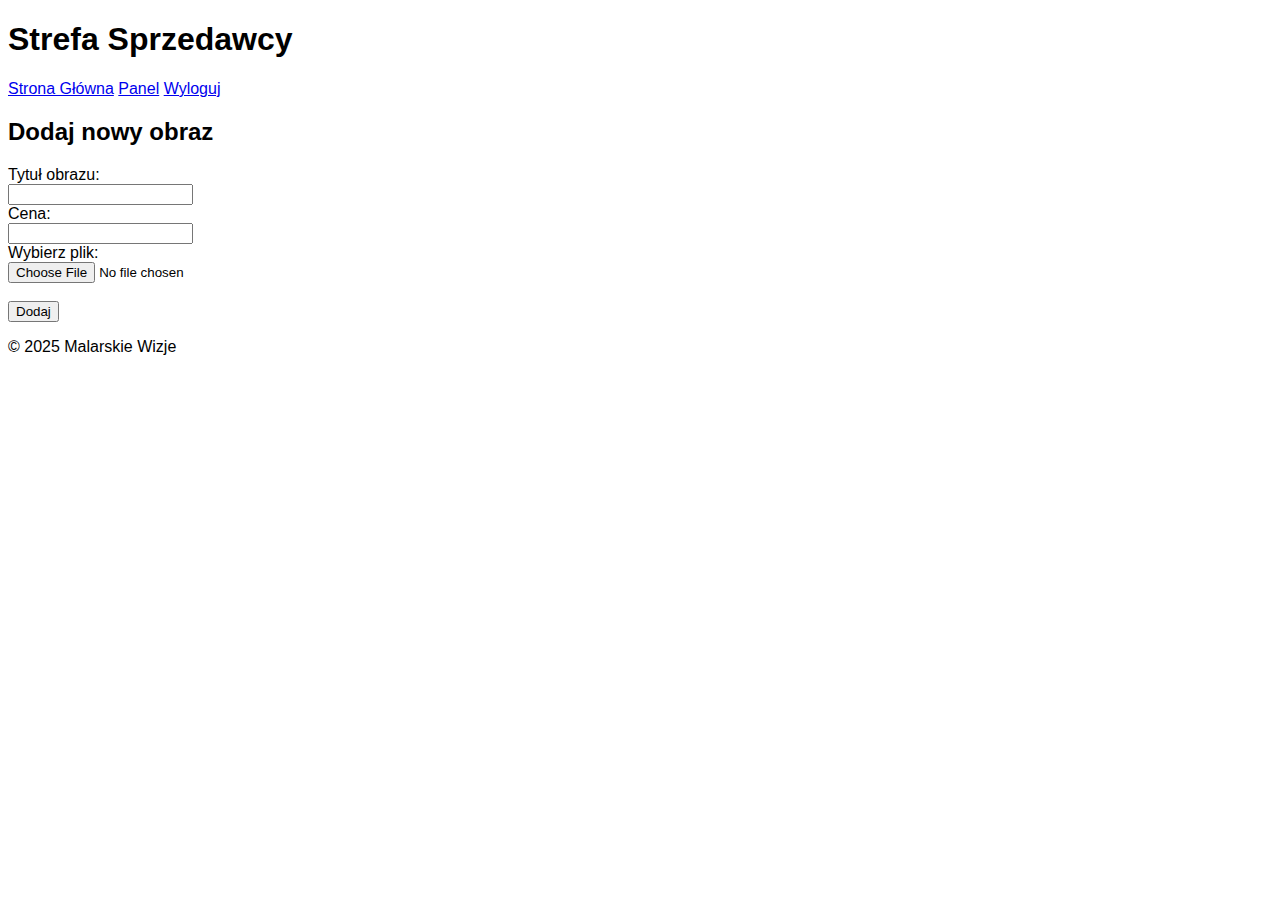
<file: seller.html>
<!DOCTYPE html>
<html lang="pl">
<head>
  <meta charset="UTF-8" />
  <meta name="viewport" content="width=device-width, initial-scale=1.0" />
  <title>Strefa Sprzedawcy</title>
  <link rel="stylesheet" href="style.css" />
</head>
<body>
  <header>
    <h1>Strefa Sprzedawcy</h1>
    <nav>
      <a href="index.html">Strona Główna</a>
      <a href="dashboard.html">Panel</a>
      <a href="login.html">Wyloguj</a>
    </nav>
  </header>

  <main>
    <section>
      <h2>Dodaj nowy obraz</h2>
      <form>
        <label for="title">Tytuł obrazu:</label><br />
        <input type="text" id="title" name="title" /><br />

        <label for="price">Cena:</label><br />
        <input type="number" id="price" name="price" /><br />

        <label for="image">Wybierz plik:</label><br />
        <input type="file" id="image" name="image" /><br /><br />

        <button type="submit">Dodaj</button>
      </form>
    </section>
  </main>

  <footer>
    <p>&copy; 2025 Malarskie Wizje</p>
  </footer>
</body>
</html>
</file>
<file: style.css>
body { background-color: #fff; color: #000; font-family: Arial, sans-serif; }
/* Mobile-friendly */
@media (max-width: 600px) {
  body {
    font-size: 16px;
    padding: 10px;
  }
  nav, .header, .footer {
    flex-direction: column;
    align-items: center;
  }
  .gallery img {
    width: 100%;
    height: auto;
  }
  button {
    width: 100%;
    font-size: 18px;
  }
}
</file>
